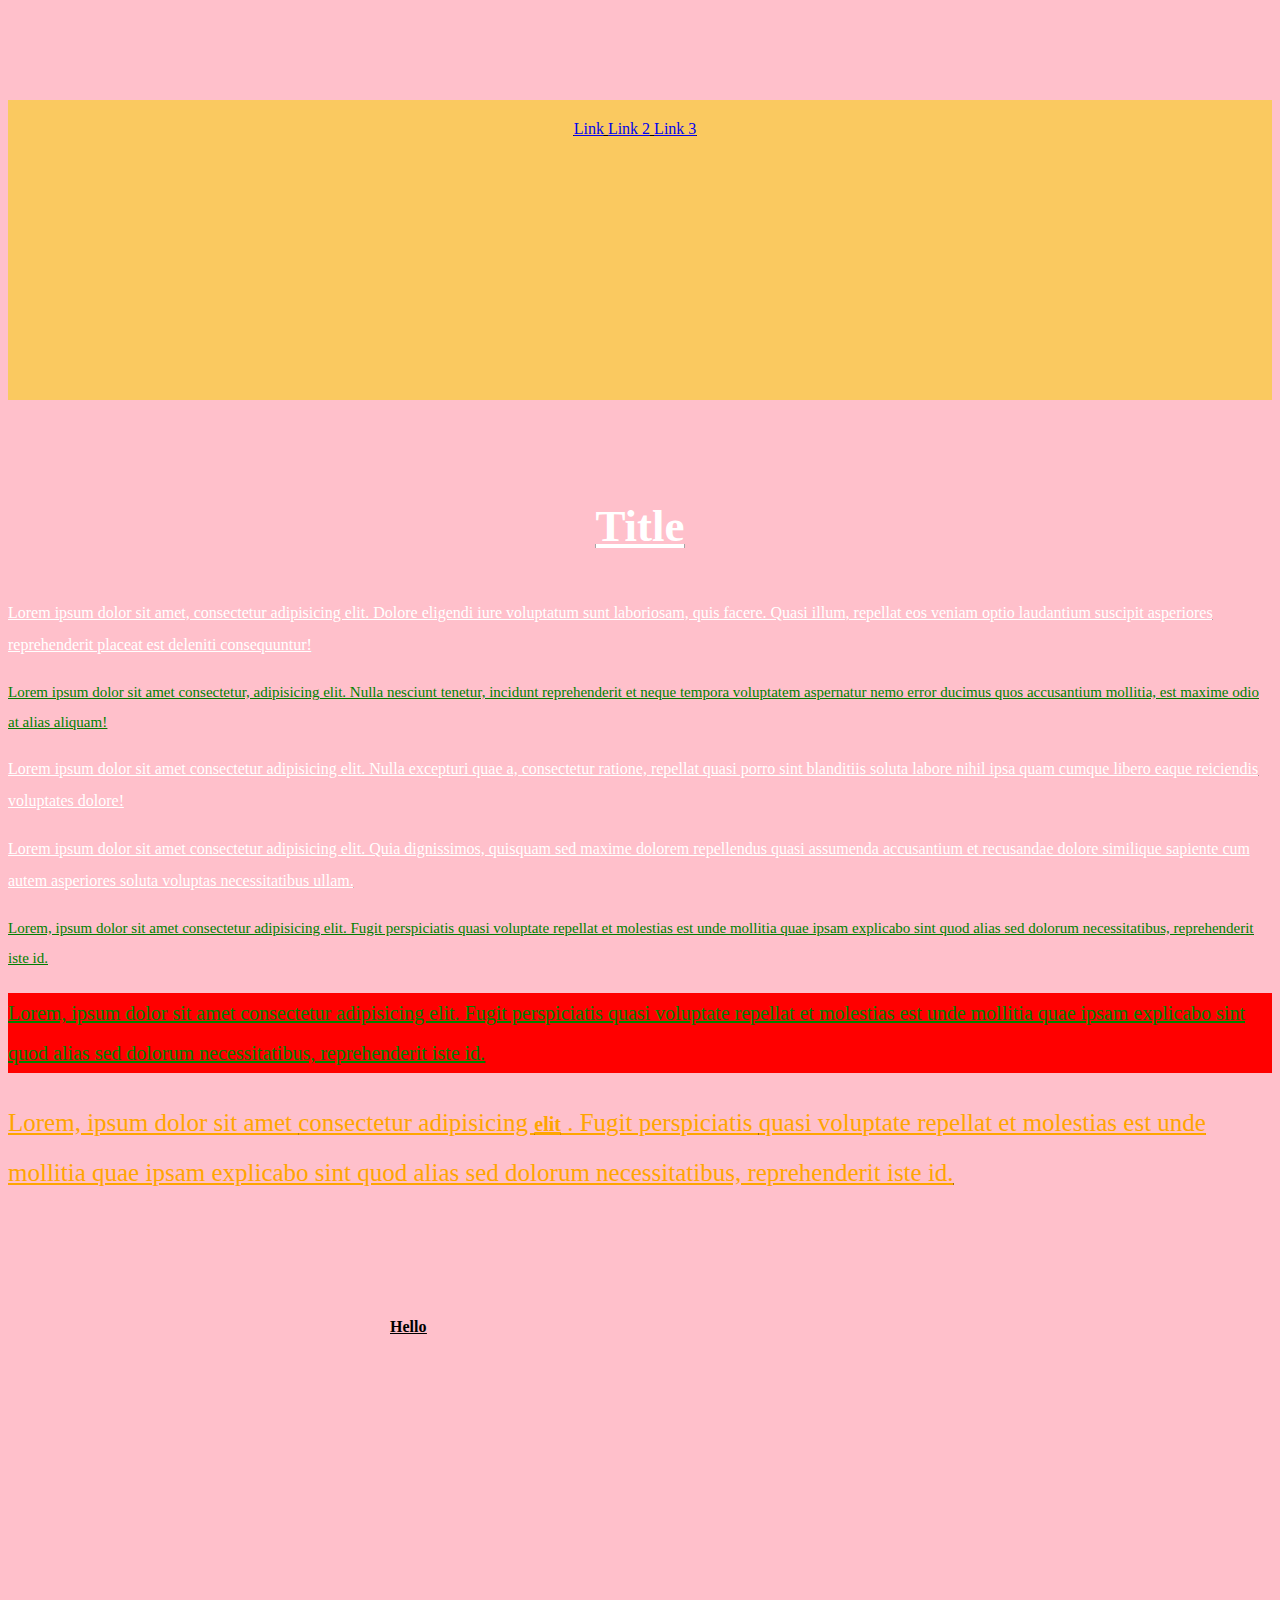
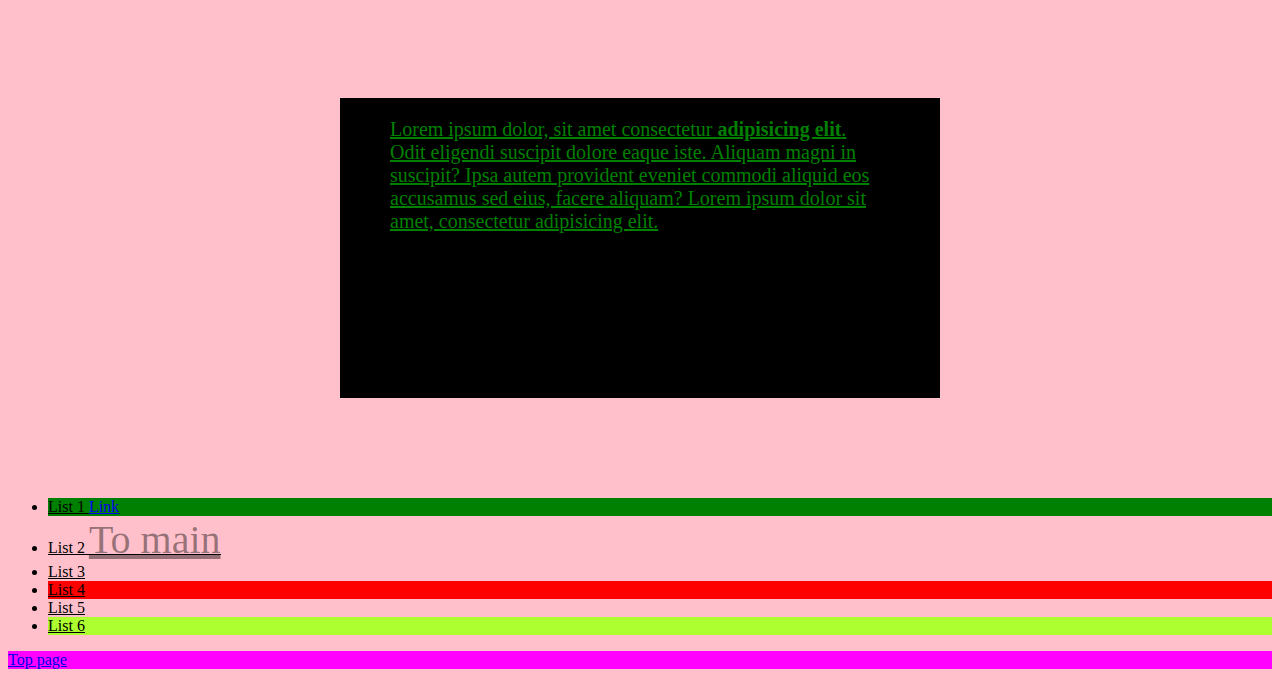
<file: index.html>
<!DOCTYPE html>
<html lang="en">
<head>
    <meta charset="UTF-8">
    <meta http-equiv="X-UA-Compatible" content="IE=edge">
    <meta name="viewport" content="width=device-width, initial-scale=1.0">
    <title>HW3</title>
    <link rel="stylesheet" href="style.css">
</head>
<body>
    <header id="top">
        <div>
            <nav>
                <a href="#text-id">Link</a>
                <a href="#">Link 2</a>
                <a href="#">Link 3</a>
            </nav>
        </div>
    </header>
    <h3>
        Title
    </h3>
    <p >
        Lorem ipsum dolor sit amet, consectetur adipisicing elit. Dolore eligendi iure voluptatum sunt laboriosam, quis facere. Quasi illum, repellat eos veniam optio laudantium suscipit asperiores reprehenderit placeat est deleniti consequuntur!
    </p>
    <p class="class-name">
        Lorem ipsum dolor sit amet consectetur, adipisicing elit. Nulla nesciunt tenetur, incidunt reprehenderit et neque tempora voluptatem aspernatur nemo error ducimus quos accusantium mollitia, est maxime odio at alias aliquam!
    </p>
    <p>
        Lorem ipsum dolor sit amet consectetur adipisicing elit. Nulla excepturi quae a, consectetur ratione, repellat quasi porro sint blanditiis soluta labore nihil ipsa quam cumque libero eaque reiciendis voluptates dolore!
    </p>
    <p>
        Lorem ipsum dolor sit amet consectetur adipisicing elit. Quia dignissimos, quisquam sed maxime dolorem repellendus quasi assumenda accusantium et recusandae dolore similique sapiente cum autem asperiores soluta voluptas necessitatibus ullam.
    </p>
    <p class="class-name">
        Lorem, ipsum dolor sit amet consectetur adipisicing elit. Fugit perspiciatis quasi voluptate repellat et molestias est unde mollitia quae ipsam explicabo sint quod alias sed dolorum necessitatibus, reprehenderit iste id.
    </p>
    <p class="class-name big-size-font bg-block">
        Lorem, ipsum dolor sit amet consectetur adipisicing elit. Fugit perspiciatis quasi voluptate repellat et molestias est unde mollitia quae ipsam explicabo sint quod alias sed dolorum necessitatibus, reprehenderit iste id.
    </p>
    <p id="text-id" class="class-name">
        Lorem, ipsum dolor sit amet <br class="mobile"> consectetur adipisicing <strong>elit</strong> . Fugit perspiciatis <br class="mobile"> quasi voluptate repellat et molestias est unde mollitia quae ipsam explicabo sint quod alias sed dolorum necessitatibus, reprehenderit iste id.
        <div>
            <strong>Hello</strong>
        </div>
    </p>
    <div class="class-name big-size-font bg-block">
        Lorem ipsum dolor, sit amet consectetur <strong>adipisicing elit</strong>. Odit eligendi suscipit dolore eaque iste. Aliquam magni in suscipit? Ipsa autem provident eveniet commodi aliquid eos accusamus sed eius, facere aliquam? Lorem ipsum dolor sit amet, consectetur adipisicing elit. 
        <!-- Nisi quas delectus accusamus natus, quod corporis consequuntur ipsam sint error neque explicabo amet magni odit minima nemo magnam hic eligendi fugiat? Lorem ipsum dolor sit amet consectetur adipisicing elit. Consectetur officia veniam cumque deleniti sequi fuga itaque saepe doloribus, illum expedita, a, autem eaque quos aliquam non dolore praesentium. Qui, officia. -->
    </div>
    <ul>
        <li>List 1 <a href="#">Link</a></li>
        <li>List 2 <a href="main.html">To main</a></li>
        <li>List 3</li>
        <li>List 4</li>
        <li>List 5</li>
        <li>List 6</li>
    </ul>
    <footer>
        <a href="#top">Top page</a>
    </footer>
    
</body>
</html>
</file>
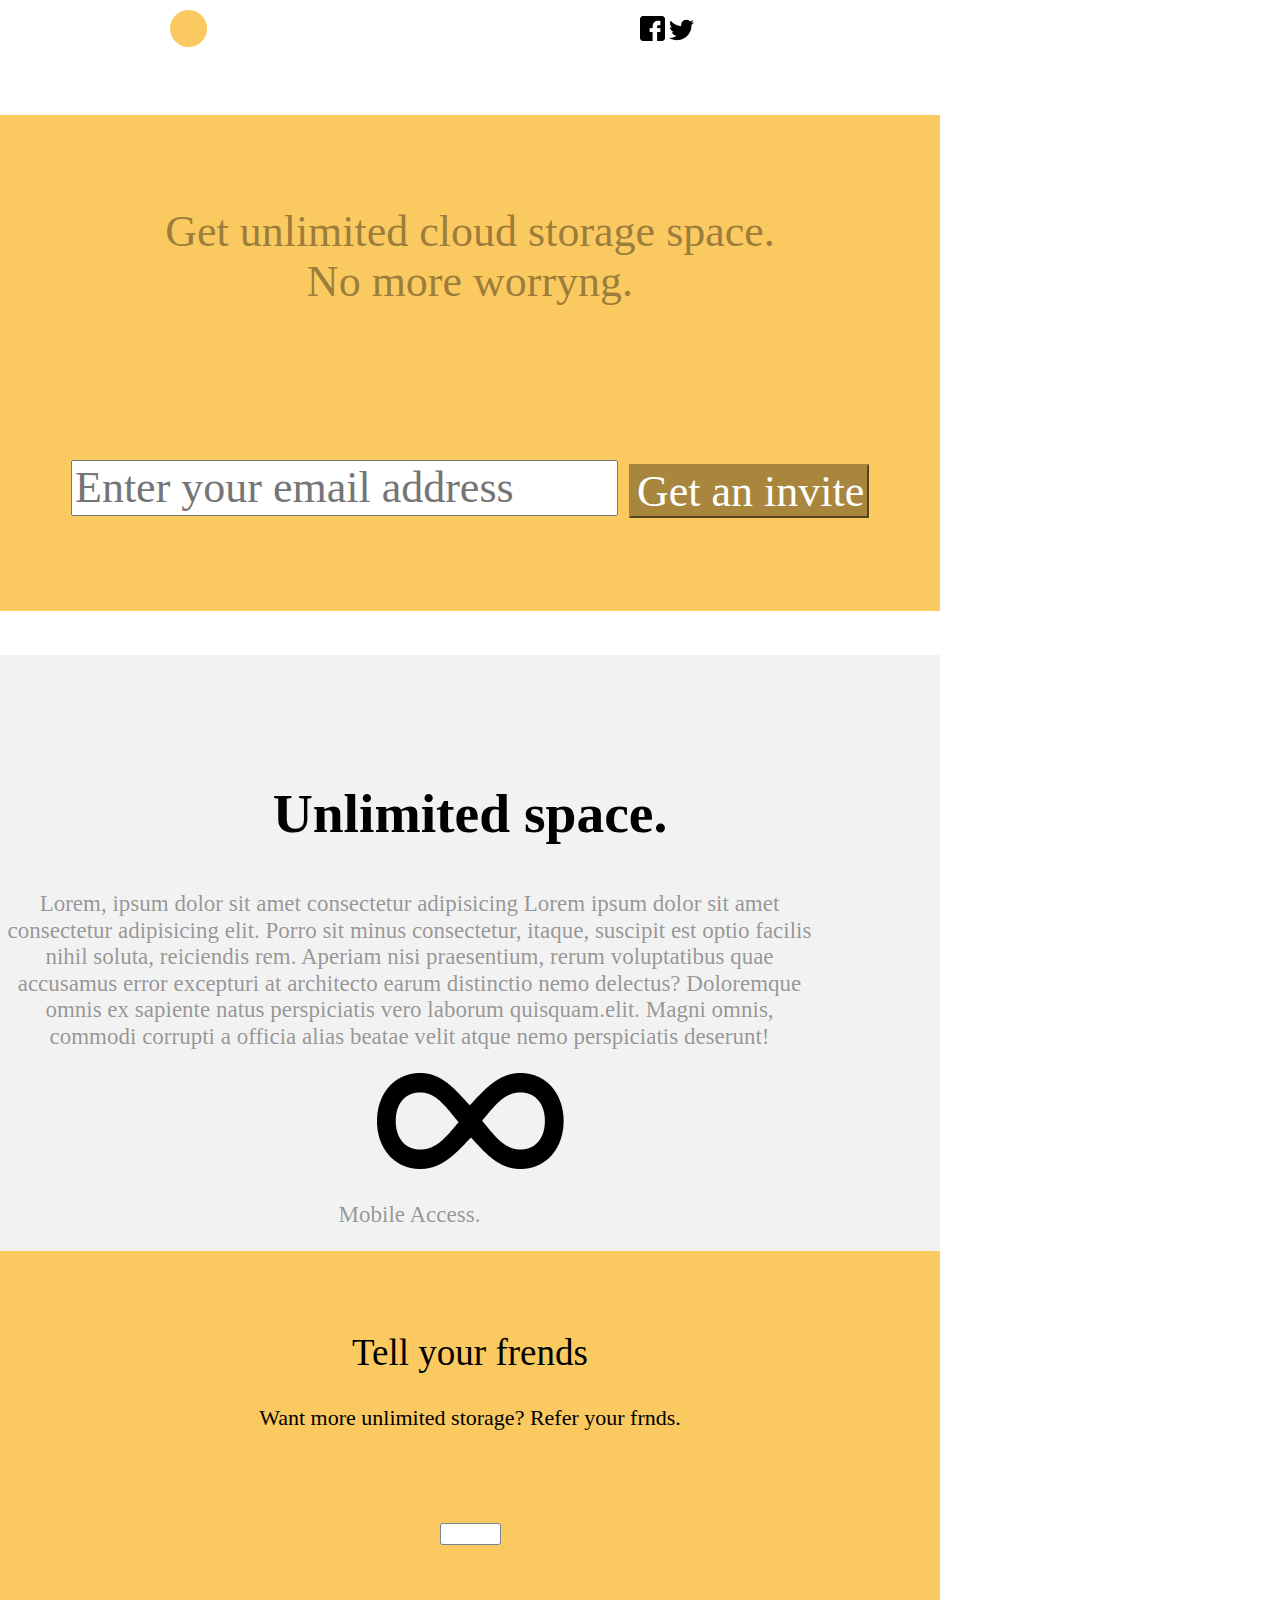
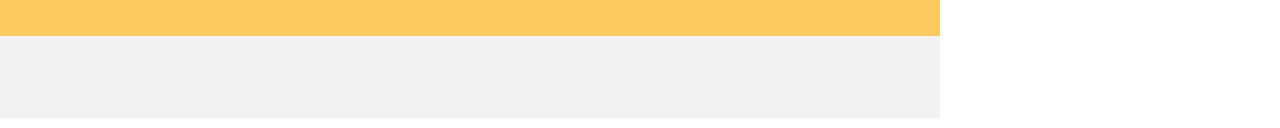
<file: page.html>
<!DOCTYPE html>
<html lang="en">
<head>
    <meta charset="UTF-8">
    <meta http-equiv="X-UA-Compatible" content="IE=edge">
    <meta name="viewport" content="width=device-width, initial-scale=1.0">
    <title>Document</title>
    <link rel="stylesheet" href="Style/normalise.css">
    <link rel="stylesheet" href="Style/page.css">
</head>
<body>
    <header>
        <div class="wrapper">
            <div class="logo">
                <img src="Logo/11.png" alt="Logo">
            </div>
            <div class="links">
                <a href="#">
                <img src="Logo/facebook.png" alt="facebook">
                <img src="Logo/twitter.png" alt="twitter">
                </a>
            </div>
        </div>
    </header>
    <main>
    <header id="top">
        <div>
            <p class="class-name big-size-font bg-block">
                 Get unlimited cloud storage space.
                 <br>
                 No more worryng.
                 <br>
                 <br>
                 <br>
                 <br>
                 <input type="email" id="mail" placeholder="Enter your email address">
                 <input type="submit" id="Find" value="Get an invite" >
            </div>
            </p>
        </div>
        <div class="class-name part2">
            <h2 class="title2">Unlimited space.</h2> 
            <div class="textPart_two">
                <p>Lorem, ipsum dolor sit amet consectetur adipisicing Lorem ipsum dolor sit amet consectetur adipisicing elit. Porro sit minus consectetur, itaque, suscipit est optio facilis nihil soluta, reiciendis rem. Aperiam nisi praesentium, rerum voluptatibus quae accusamus error excepturi at architecto earum distinctio nemo delectus? Doloremque omnis ex sapiente natus perspiciatis vero laborum quisquam.elit. Magni omnis, commodi corrupti a officia alias beatae velit atque nemo perspiciatis deserunt!</p>
            </div>
        <div>
            <img src="Logo/infinity-icon.png" alt="infinity">
        </div>
        <div class="Part">
            <p>Mobile Access.</p>
        </div>
        <div class="class-name part3">
            Tell your frends
        <div class="class-name part4">
        Want more unlimited storage? Refer your frnds.
        </div>
        <div>
            <img src="Logo/Rectangle.png" alt="logo2">
        </div>
        <!-- Part 4-1 с мобильним телефоном Mobile Access не получается сделать -->
    </main>
    </header>
    </body>

  </html>
</file>
<file: style.css>
body{
    background-color: pink;
}
header{
    background-color: #FAC960;
}
footer{
    background-color: fuchsia;
}
h3,
p{
    color: white;
}

.class-name{
    color: green;
}
p.class-name{
    font-size: 15px;
}
.class-name.big-size-font{
    font-size: 20px;
}
body p.class-name.big-size-font.bg-block{
    background-color: red;
}
.bg-block{
background-color: violet;
}
.class-name.bg-block{
    background-color: black;
}
p.class-name.big-size-font.bg-block{
/* background-color: white!important; обмежене використання */
}
*{
   text-decoration: underline;
}

#text-id{
    color: orange;
    font-size: 25px;
}

.class-name>strong{
    font-size: 20px;
}
.class-name div>strong{
    font-size: 25px;
}
.mobile{
    display: none;
}
ul li:first-child{
background-color: green;
}
ul li:nth-child(4){
    background-color: red;
}
ul li:last-child{
    background-color: greenyellow;
}

a[href="main.html"]{
    font-size: 40px;
    color:rgba(0, 0, 0, 0.421)
}
/*DRY */

/*h3,
p{
    color: green;
} */
/* cmnd ctrl + / */

h3{
    /* text-align: right; */
    text-align: center;
    font-size: 45px;
}
p{
    line-height: 2;
}
nav{
    text-align: center;
}
*{
    box-sizing: border-box;
}
div{
    width: 600px;
    height: 300px;
    /* padding: 50px; */
    padding-top: 20px;
    padding-bottom: 25px;
    padding-left: 50px;
    padding-right: 60px;
    /* padding: 20px 50px 25px 60px; */
    /* padding: 20px 50px; */
    margin: 100px auto;
}
</file>
<file: Style/page.css>
*{
box-sizing: border-box;
}
body{
    font-family: 'Roboto', Regular;
}
header{
    padding: 10px 0;
}
.wrapper{
    width: 940px;
    margin: 0 auto;
}
.logo{
    width: 466px;
    display: inline-block;
    vertical-align: middle;
    background-color: none;
}
.links{
    width: 466px;
    display: inline-block;
    vertical-align: middle;
    background-color: none;
}
a{
    text-decoration: none;
}
p.class-name.big-size-font.bg-block{
    background-color: #FAC960;
    width: 940px;
    padding-top: 91.2px;
    padding-bottom: 92.2px;
    font-size: 44px;
    text-align: center;
}
#email{border: 1px;
    border: 1px;
    border-color: black;
    height: 54px;
    width: 560px;
    padding-left: 36px;
    font-size: 30px;
    font-weight: 400;
    vertical-align: middle;
}
#Find{
    background: #a8863d;
    color: #fff;
    border-color: #a8863d;
    box-shadow: none;
    width: 240px;
    height: 54px;
    vertical-align: middle;
}
.part2{
    background-color: #F2F2F2;
    width: 940px;
    font-weight: 400px;
    text-align: center;
    font-size: 37px;
    padding-top: 80.8px;
    padding-bottom: 81.63px;
}
p{
    font-size: 23px;
    font-weight: 400;
    color: rgb(0, 0, 0, 0.4);
    width: 819px;
}
img[src="infinity"]{
    Width: 186.59px;
    Height: 96px;
}
.part3{
    background-color: #FAC960;
    width: 940px;
    font-weight: 400px;
    text-align: center;
    font-size: 37px;
    padding-top: 80.8px;
    padding-bottom: 81.63px;
}
.part4{
    background-color: #FAC960;
    width: 940px;
    font-weight: 400px;
    text-align: center;
    font-size: 22px;
    padding-top: 31px;
    padding-bottom: 81.63px;
}
img[src="logo2"]{
    Width: 61px;
    Height: 22px;
}
</file>
<file: Style/normalise.css>
/*! normalize.css v8.0.1 | MIT License | github.com/necolas/normalize.css */

/* Document
   ========================================================================== */

/**
 * 1. Correct the line height in all browsers.
 * 2. Prevent adjustments of font size after orientation changes in iOS.
 */

 html {
    line-height: 1.15; /* 1 */
    -webkit-text-size-adjust: 100%; /* 2 */
  }
  
  /* Sections
     ========================================================================== */
  
  /**
   * Remove the margin in all browsers.
   */
  
  body {
    margin: 0;
  }
  
  /**
   * Render the `main` element consistently in IE.
   */
  
  main {
    display: block;
  }
  
  /**
   * Correct the font size and margin on `h1` elements within `section` and
   * `article` contexts in Chrome, Firefox, and Safari.
   */
  
  h1 {
    font-size: 2em;
    margin: 0.67em 0;
  }
  
  /* Grouping content
     ========================================================================== */
  
  /**
   * 1. Add the correct box sizing in Firefox.
   * 2. Show the overflow in Edge and IE.
   */
  
  hr {
    box-sizing: content-box; /* 1 */
    height: 0; /* 1 */
    overflow: visible; /* 2 */
  }
  
  /**
   * 1. Correct the inheritance and scaling of font size in all browsers.
   * 2. Correct the odd `em` font sizing in all browsers.
   */
  
  pre {
    font-family: monospace, monospace; /* 1 */
    font-size: 1em; /* 2 */
  }
  
  /* Text-level semantics
     ========================================================================== */
  
  /**
   * Remove the gray background on active links in IE 10.
   */
  
  a {
    background-color: transparent;
  }
  
  /**
   * 1. Remove the bottom border in Chrome 57-
   * 2. Add the correct text decoration in Chrome, Edge, IE, Opera, and Safari.
   */
  
  abbr[title] {
    border-bottom: none; /* 1 */
    text-decoration: underline; /* 2 */
    text-decoration: underline dotted; /* 2 */
  }
  
  /**
   * Add the correct font weight in Chrome, Edge, and Safari.
   */
  
  b,
  strong {
    font-weight: bolder;
  }
  
  /**
   * 1. Correct the inheritance and scaling of font size in all browsers.
   * 2. Correct the odd `em` font sizing in all browsers.
   */
  
  code,
  kbd,
  samp {
    font-family: monospace, monospace; /* 1 */
    font-size: 1em; /* 2 */
  }
  
  /**
   * Add the correct font size in all browsers.
   */
  
  small {
    font-size: 80%;
  }
  
  /**
   * Prevent `sub` and `sup` elements from affecting the line height in
   * all browsers.
   */
  
  sub,
  sup {
    font-size: 75%;
    line-height: 0;
    position: relative;
    vertical-align: baseline;
  }
  
  sub {
    bottom: -0.25em;
  }
  
  sup {
    top: -0.5em;
  }
  
  /* Embedded content
     ========================================================================== */
  
  /**
   * Remove the border on images inside links in IE 10.
   */
  
  img {
    border-style: none;
  }
  
  /* Forms
     ========================================================================== */
  
  /**
   * 1. Change the font styles in all browsers.
   * 2. Remove the margin in Firefox and Safari.
   */
  
  button,
  input,
  optgroup,
  select,
  textarea {
    font-family: inherit; /* 1 */
    font-size: 100%; /* 1 */
    line-height: 1.15; /* 1 */
    margin: 0; /* 2 */
  }
  
  /**
   * Show the overflow in IE.
   * 1. Show the overflow in Edge.
   */
  
  button,
  input { /* 1 */
    overflow: visible;
  }
  
  /**
   * Remove the inheritance of text transform in Edge, Firefox, and IE.
   * 1. Remove the inheritance of text transform in Firefox.
   */
  
  button,
  select { /* 1 */
    text-transform: none;
  }
  
  /**
   * Correct the inability to style clickable types in iOS and Safari.
   */
  
  button,
  [type="button"],
  [type="reset"],
  [type="submit"] {
    -webkit-appearance: button;
  }
  
  /**
   * Remove the inner border and padding in Firefox.
   */
  
  button::-moz-focus-inner,
  [type="button"]::-moz-focus-inner,
  [type="reset"]::-moz-focus-inner,
  [type="submit"]::-moz-focus-inner {
    border-style: none;
    padding: 0;
  }
  
  /**
   * Restore the focus styles unset by the previous rule.
   */
  
  button:-moz-focusring,
  [type="button"]:-moz-focusring,
  [type="reset"]:-moz-focusring,
  [type="submit"]:-moz-focusring {
    outline: 1px dotted ButtonText;
  }
  
  /**
   * Correct the padding in Firefox.
   */
  
  fieldset {
    padding: 0.35em 0.75em 0.625em;
  }
  
  /**
   * 1. Correct the text wrapping in Edge and IE.
   * 2. Correct the color inheritance from `fieldset` elements in IE.
   * 3. Remove the padding so developers are not caught out when they zero out
   *    `fieldset` elements in all browsers.
   */
  
  legend {
    box-sizing: border-box; /* 1 */
    color: inherit; /* 2 */
    display: table; /* 1 */
    max-width: 100%; /* 1 */
    padding: 0; /* 3 */
    white-space: normal; /* 1 */
  }
  
  /**
   * Add the correct vertical alignment in Chrome, Firefox, and Opera.
   */
  
  progress {
    vertical-align: baseline;
  }
  
  /**
   * Remove the default vertical scrollbar in IE 10+.
   */
  
  textarea {
    overflow: auto;
  }
  
  /**
   * 1. Add the correct box sizing in IE 10.
   * 2. Remove the padding in IE 10.
   */
  
  [type="checkbox"],
  [type="radio"] {
    box-sizing: border-box; /* 1 */
    padding: 0; /* 2 */
  }
  
  /**
   * Correct the cursor style of increment and decrement buttons in Chrome.
   */
  
  [type="number"]::-webkit-inner-spin-button,
  [type="number"]::-webkit-outer-spin-button {
    height: auto;
  }
  
  /**
   * 1. Correct the odd appearance in Chrome and Safari.
   * 2. Correct the outline style in Safari.
   */
  
  [type="search"] {
    -webkit-appearance: textfield; /* 1 */
    outline-offset: -2px; /* 2 */
  }
  
  /**
   * Remove the inner padding in Chrome and Safari on macOS.
   */
  
  [type="search"]::-webkit-search-decoration {
    -webkit-appearance: none;
  }
  
  /**
   * 1. Correct the inability to style clickable types in iOS and Safari.
   * 2. Change font properties to `inherit` in Safari.
   */
  
  ::-webkit-file-upload-button {
    -webkit-appearance: button; /* 1 */
    font: inherit; /* 2 */
  }
  
  /* Interactive
     ========================================================================== */
  
  /*
   * Add the correct display in Edge, IE 10+, and Firefox.
   */
  
  details {
    display: block;
  }
  
  /*
   * Add the correct display in all browsers.
   */
  
  summary {
    display: list-item;
  }
  
  /* Misc
     ========================================================================== */
  
  /**
   * Add the correct display in IE 10+.
   */
  
  template {
    display: none;
  }
  
  /**
   * Add the correct display in IE 10.
   */
  
  [hidden] {
    display: none;
  }
</file>
